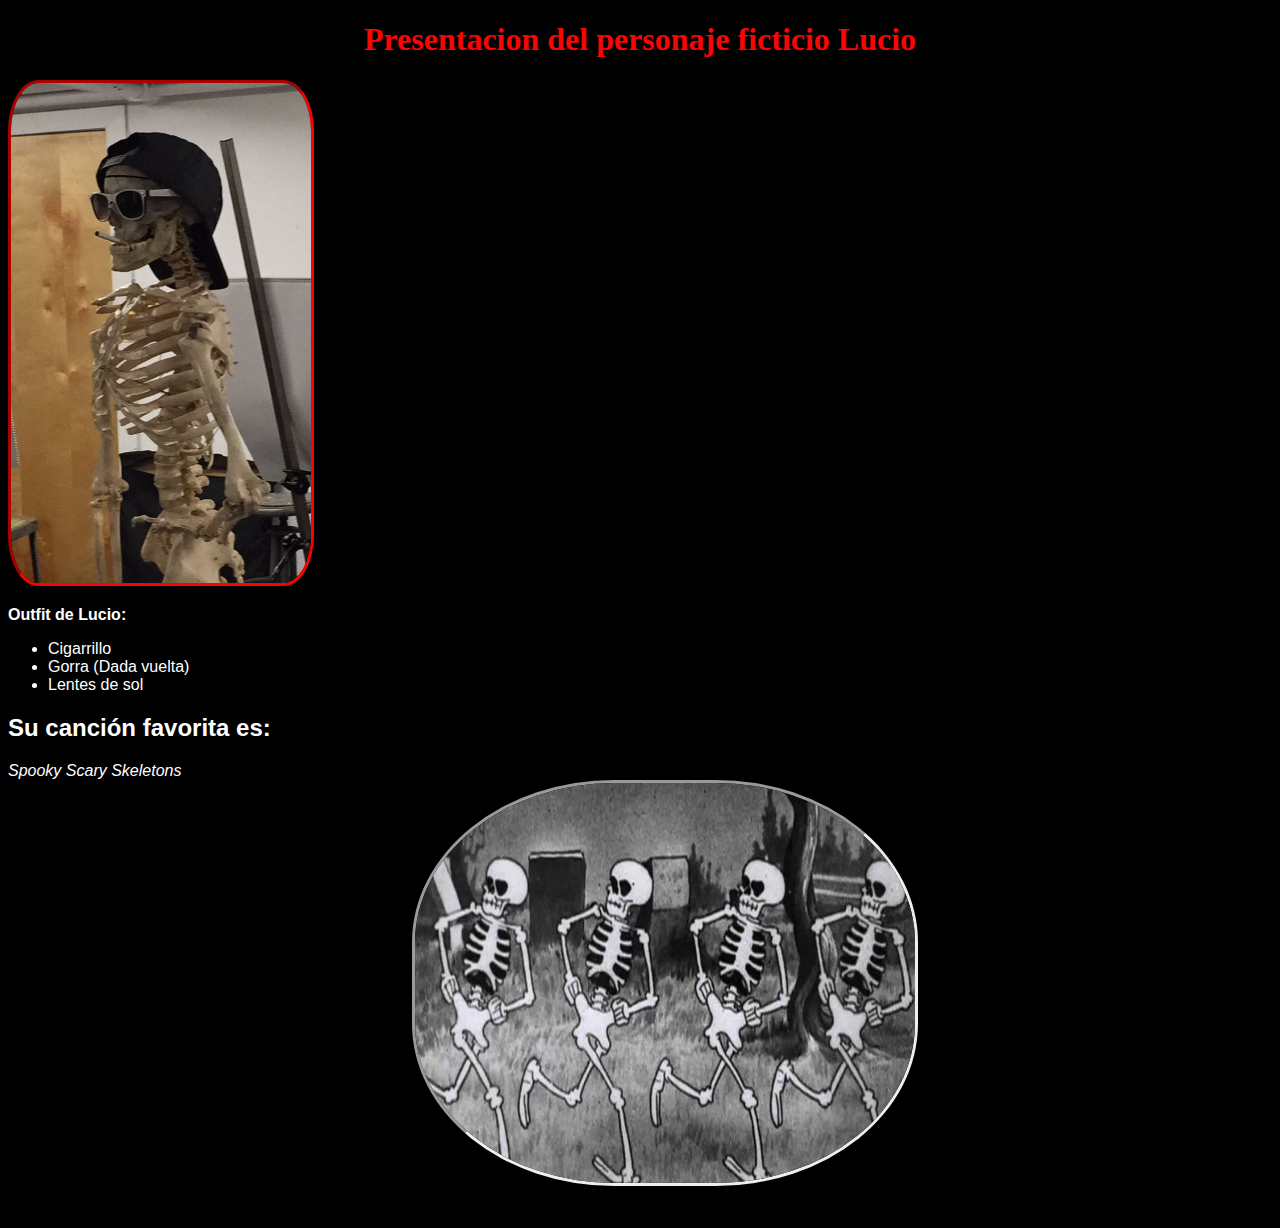
<file: index.html>
<!DOCTYPE html>
<html lang="en">
    
<head>
    <meta charset="UTF-8">
    <meta http-equiv="X-UA-Compatible" content="IE=edge">
    <meta name="viewport" content="width=device-width, initial-scale=1.0">
    <title>Lautaro Cabrera</title>
    <link rel="stylesheet" href="./assets/css/style.css">

    
</head>
<header>
    <h1 style=
    "font-family: Cambria, Cochin, Georgia, Times, 'Times New Roman', serif;
    color:rgb(250, 4, 4)"
    >Presentacion del personaje ficticio Lucio</h1>
</header>
<body>
    
    <img src="./assets/606e4a270ec306a095b717b10b07d1ab.jpg" alt="Cargando :P" class="foto-lucio">
    <p><b>Outfit de Lucio:</b></p>
    
    <ul>
        <li>Cigarrillo</li>
        <li>Gorra (Dada vuelta)</li>
        <li>Lentes de sol</li>
    </ul>
    
    <h2>Su canción favorita es: </h2>
    <em>Spooky Scary Skeletons</em>
    <br>
    <a href="https://www.youtube.com/watch?v=sVjk5nrb_lI">
        <img src="./assets/Skeleton-1-e1509919662294.jpg" alt="Cargando :P" class="spooky">
    </a>
    
    
</body>
</html>
</file>
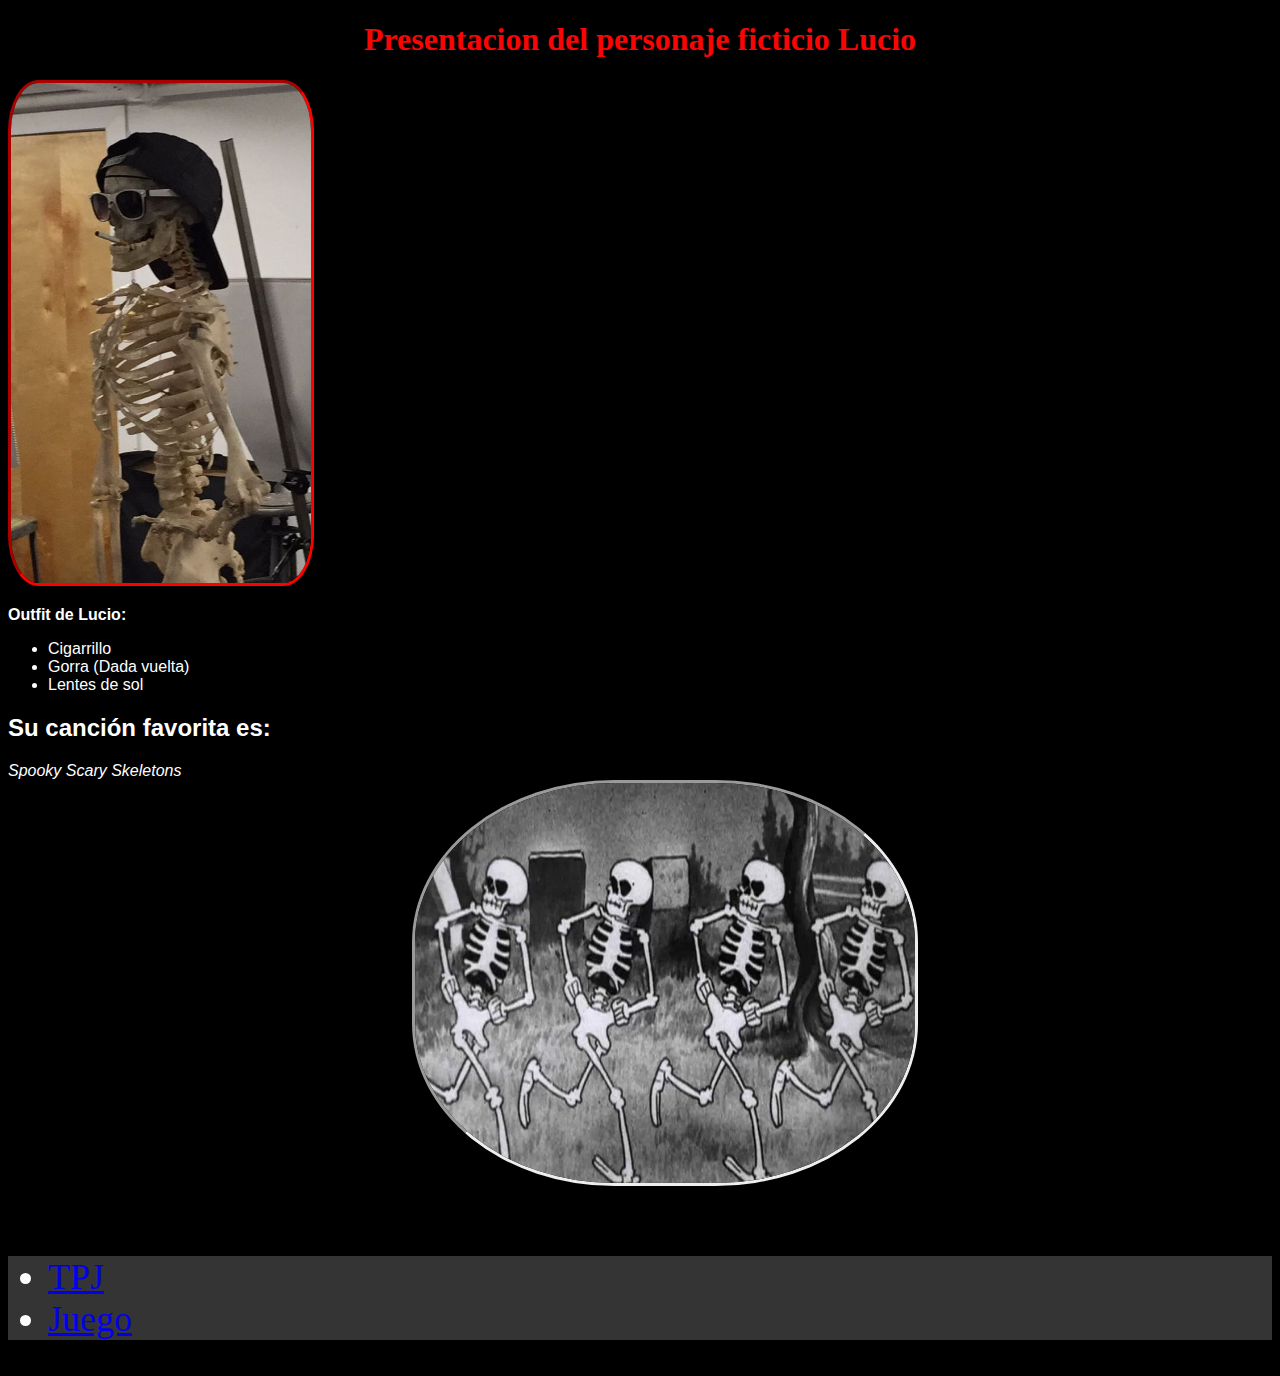
<file: paginas/index.html>
<!DOCTYPE html>
<html lang="en">
    
<head>
    <meta charset="UTF-8">
    <meta http-equiv="X-UA-Compatible" content="IE=edge">
    <meta name="viewport" content="width=device-width, initial-scale=1.0">
    <title>Lautaro Cabrera</title>
    <link rel="stylesheet" href="../assets/css/style.css">

    
</head>
<header>
    <h1 style=
    "font-family: Cambria, Cochin, Georgia, Times, 'Times New Roman', serif;
    color:rgb(250, 4, 4)"
    >Presentacion del personaje ficticio Lucio</h1>
</header>
<body>
    
    <img src="../assets/images/lucio.jpg" alt="Cargando :P" class="foto-lucio">
    <p><b>Outfit de Lucio:</b></p>
    
    <ul>
        <li>Cigarrillo</li>
        <li>Gorra (Dada vuelta)</li>
        <li>Lentes de sol</li>
    </ul>
    
    <h2>Su canción favorita es: </h2>
    <em>Spooky Scary Skeletons</em>
    <br>
    <a href="https://www.youtube.com/watch?v=sVjk5nrb_lI">
        <img src="../assets/images/Skeleton-1-e1509919662294.jpg" alt="Cargando :P" class="spooky">
    </a>
    
    <br>
    
    <ul class="bar" style="font-family: Impact; font-size: 225%; background-color: rgb(53, 52, 52);">
        <li class="bar"><a class="bar" href="./TPjs.html">TPJ</a></li>
        <li><a href="https://elkbras.github.io/Phaser-Game-Edited/">Juego</a></li>
        
    </ul>
    
    
    

</body>
</html>
</file>
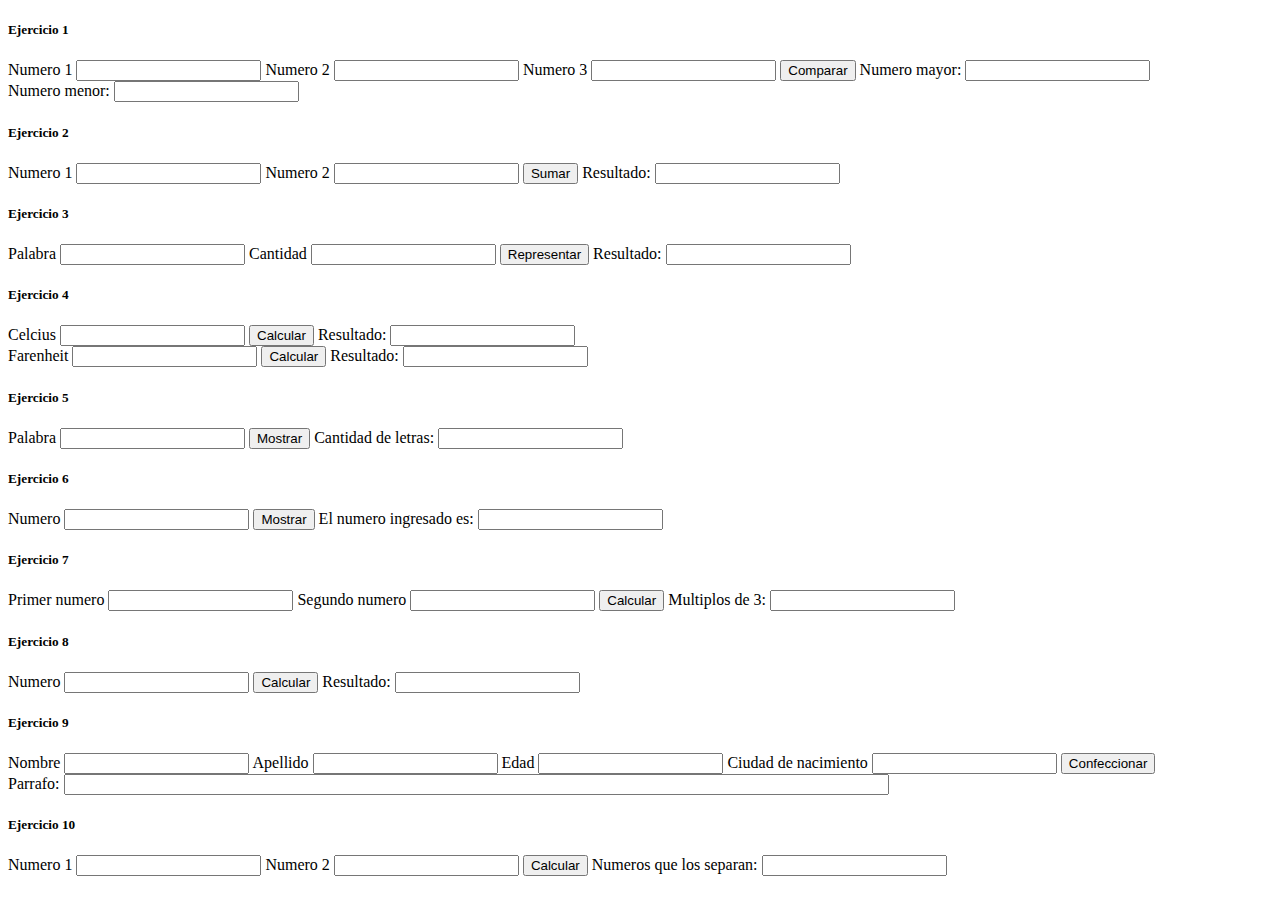
<file: paginas/TPjs.html>
<!DOCTYPE html>
<html lang="en">
    <head>
        <meta charset="UTF-8">
        <meta http-equiv="X-UA-Compatible" content="IE=edge">
        <meta name="viewport" content="width=device-width, initial-scale=1.0">
        <title>Practico JS</title>
        <script src="../assets/js/funcionalidades.js"></script>
    </head>
    <body>  

        <h5>Ejercicio 1</h5>

        <label for="EJ2_n1">Numero 1</label>
        <input type="number"id="EJ2_n1">

        <label for="EJ2_n2">Numero 2</label>
        <input type="number"id="EJ2_n2">

        <label for="EJ2_n3">Numero 3</label>
        <input type="number"id="EJ2_n3">

        <button onclick="func_EJ2()">Comparar</button>

        <label for="ej2_max_num">Numero mayor:</label>
        <input type="text" id="ej2_max_num">
        <br>

        <label for="ej2_min_num">Numero menor:</label>
        <input type="text" id="ej2_min_num">

        <h5>Ejercicio 2</h5>

        <label for="EJ1_n1">Numero 1</label>
        <input type="number"id="EJ1_n1">

        <label for="EJ1_n2">Numero 2</label>
        <input type="number"id="EJ1_n2">

        <button onclick="func_EJ1('me presionaste :o')">Sumar</button>

        <label for="ej1_resultado">Resultado:</label>
        <input type="text" id="ej1_resultado">

        <h5>Ejercicio 3</h5>

        <label for="EJ3_n1">Palabra</label>
        <input type="text"id="EJ3_n1">

        <label for="EJ3_n2">Cantidad</label>
        <input type="number"id="EJ3_n2">

        <button onclick="func_EJ3('me presionaste :o')">Representar</button>

        <label for="ej3_resultado">Resultado:</label>
        <input type="text" id="ej3_resultado">


        <h5>Ejercicio 4</h5>

        <label for="EJ4_n1">Celcius</label>
        <input type="number"id="EJ4_n1">

        <button onclick="func1_EJ4('me presionaste :o')">Calcular</button>

        <label for="ej4_resultado">Resultado:</label>
        <input type="number" id="ej4_resultado">

        <br>

        <label for="EJ4_n3">Farenheit</label>
        <input type="number"id="EJ4_n3">

        <button onclick="func2_EJ4('me presionaste :o')">Calcular</button>

        <label for="ej4_resultado1">Resultado:</label>
        <input type="number" id="ej4_resultado1">


        <h5>Ejercicio 5</h5>

        <label for="EJ5_n1">Palabra</label>
        <input type="text"id="EJ5_n1">

        <button onclick="func_EJ5('me presionaste :o')">Mostrar</button>

        <label for="ej5_resultado">Cantidad de letras:</label>
        <input type="number" id="ej5_resultado">


        <h5>Ejercicio 6</h5>

        <label for="EJ6_n1">Numero</label>
        <input type="number"id="EJ6_n1">

        <button onclick="func_EJ6('me presionaste :o')">Mostrar</button>

        <label for="ej6_resultado">El numero ingresado es:</label>
        <input type="text" id="ej6_resultado">


        <h5>Ejercicio 7</h5>

        <label for="EJ7_n1">Primer numero</label>
        <input type="number"id="EJ7_n1">

        <label for="EJ7_n2">Segundo numero</label>
        <input type="number"id="EJ7_n2">

        <button onclick="func_EJ7('me presionaste :o')">Calcular</button>

        <label for="ej7_resultado">Multiplos de 3:</label>
        <input type="text" id="ej7_resultado">


        <h5>Ejercicio 8</h5>

        <label for="EJ8_n1">Numero</label>
        <input type="number"id="EJ8_n1">

        <button onclick="func_EJ8('me presionaste :o')">Calcular</button>

        <label for="ej8_resultado">Resultado:</label>
        <input type="text" id="ej8_resultado">


        <h5>Ejercicio 9</h5>

        <label for="EJ9_n1">Nombre</label>
        <input type="text"id="EJ9_n1">

        <label for="EJ9_n2">Apellido</label>
        <input type="text"id="EJ9_n2">

        <label for="EJ9_n3">Edad</label>
        <input type="text"id="EJ9_n3">

        <label for="EJ9_n4">Ciudad de nacimiento</label>
        <input type="text"id="EJ9_n4">

        <button onclick="func_EJ9('me presionaste :o')">Confeccionar</button>

        <br>

        <label for="ej9_resultado">Parrafo:</label>
        <input type="text" id="ej9_resultado" size="100">



        <h5>Ejercicio 10</h5>

        <label for="EJ10_n1">Numero 1</label>
        <input type="number"id="EJ10_n1">

        <label for="EJ10_n2">Numero 2</label>
        <input type="number"id="EJ10_n2">

        <button onclick="func_EJ10('me presionaste :o')">Calcular</button>

        <label for="ej10_resultado">Numeros que los separan:</label>
        <input type="text" id="ej10_resultado">


        

    </body>
</html>
</file>
<file: assets/css/style.css>
html {
    background-color: black;

}
body {
    font-family: arial;
    color: white;
    
}

body .foto-lucio {
    width: 300px;
    height: 500px;
    border-radius: 10%;
    border-style:inset;
    border-color: red;
}

body .spooky {
    width: 500px;
    height: 400px;
    margin-left: 32%;
    border-radius: 40%;
    border-style: inset;   
    margin-bottom: 30px;    

}

header {
    background-color: black;
    text-align: center;
}
</file>
